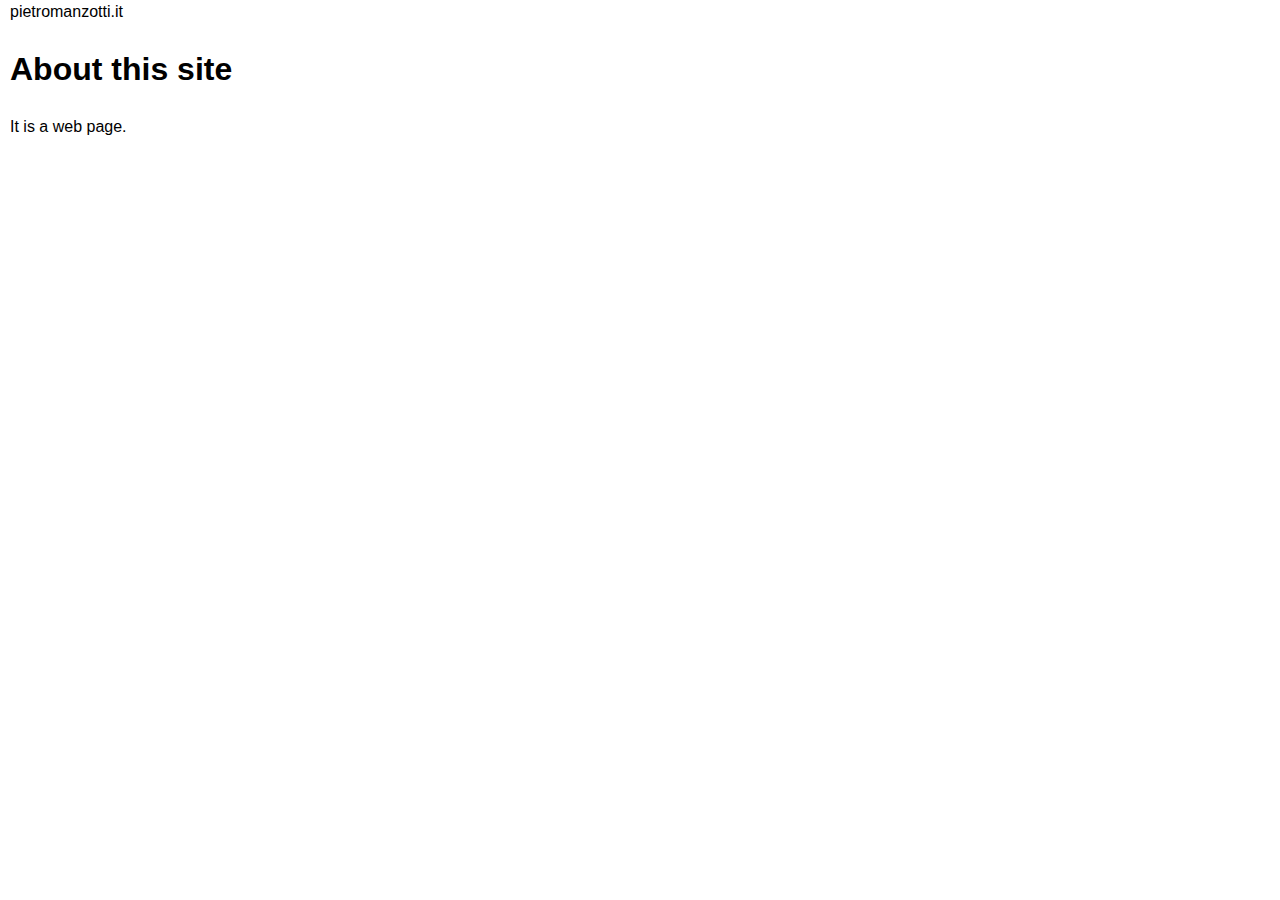
<file: about/index.html>
<!DOCTYPE html>

<html><head><meta charset="utf-8" /><meta content="width=device-width, initial-scale=1.0" name="viewport" /><title>Tech blog</title><link href="/styles/b0c935c9a086/main.css" rel="stylesheet" /></head><body><div class="logo">pietromanzotti.it</div><div class="body"><h1>About this site</h1>
<p>
  It is a web page.
</p>
</div></body></html>
</file>
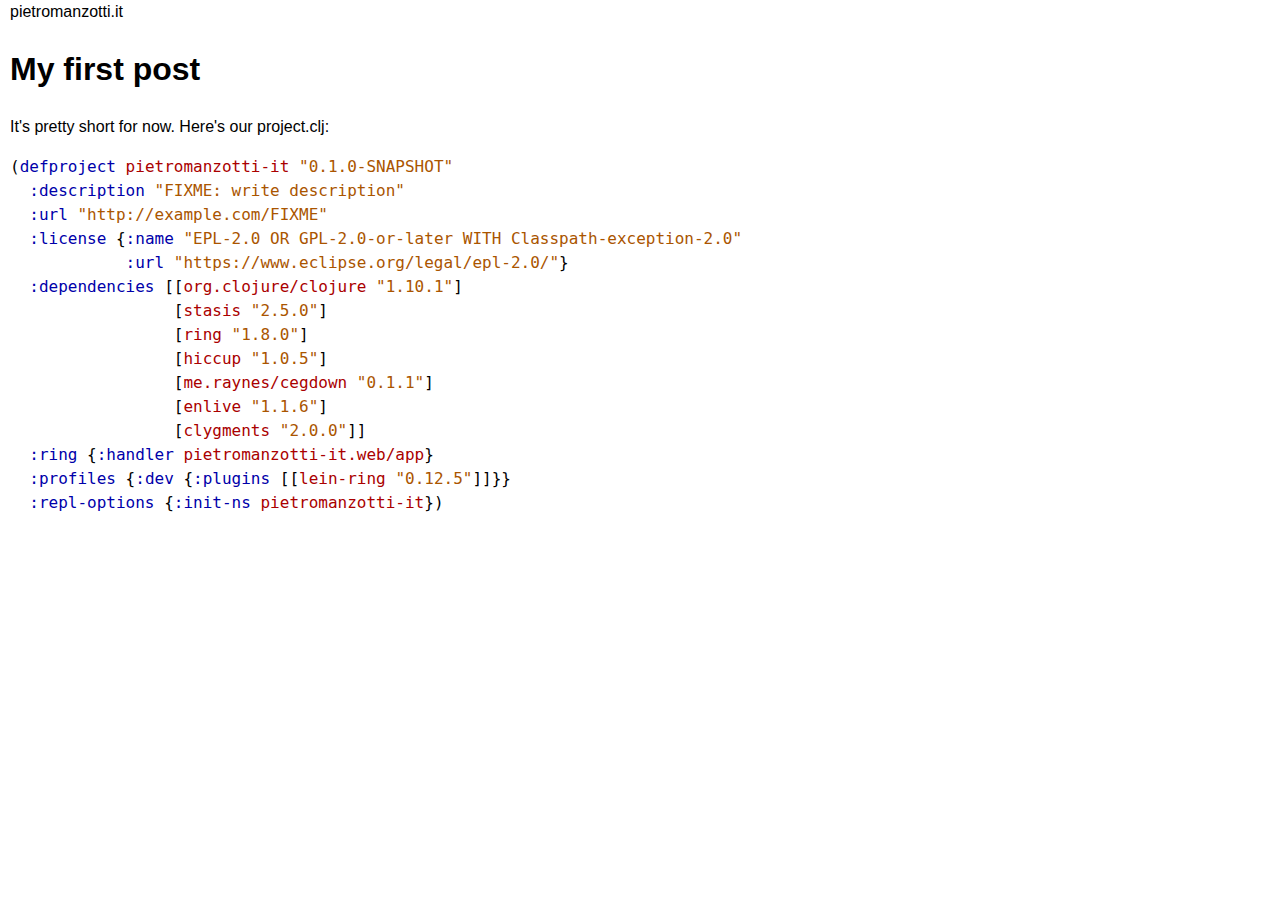
<file: my-first-post/index.html>
<!DOCTYPE html>

<html><head><meta charset="utf-8" /><meta content="width=device-width, initial-scale=1.0" name="viewport" /><title>Tech blog</title><link href="/styles/b0c935c9a086/main.css" rel="stylesheet" /></head><body><div class="logo">pietromanzotti.it</div><div class="body"><h1>My first post</h1><p>It's pretty short for now. Here's our project.clj:</p>
<pre><code class="highlight"><span class="p">(</span><span class="kd">defproject </span><span class="nv">pietromanzotti-it</span> <span class="s">"0.1.0-SNAPSHOT"</span>
  <span class="ss">:description</span> <span class="s">"FIXME: write description"</span>
  <span class="ss">:url</span> <span class="s">"http://example.com/FIXME"</span>
  <span class="ss">:license</span> <span class="p">{</span><span class="ss">:name</span> <span class="s">"EPL-2.0 OR GPL-2.0-or-later WITH Classpath-exception-2.0"</span>
            <span class="ss">:url</span> <span class="s">"https://www.eclipse.org/legal/epl-2.0/"</span><span class="p">}</span>
  <span class="ss">:dependencies</span> <span class="p">[[</span><span class="nv">org.clojure/clojure</span> <span class="s">"1.10.1"</span><span class="p">]</span>
                 <span class="p">[</span><span class="nv">stasis</span> <span class="s">"2.5.0"</span><span class="p">]</span>
                 <span class="p">[</span><span class="nv">ring</span> <span class="s">"1.8.0"</span><span class="p">]</span>
                 <span class="p">[</span><span class="nv">hiccup</span> <span class="s">"1.0.5"</span><span class="p">]</span>
                 <span class="p">[</span><span class="nv">me.raynes/cegdown</span> <span class="s">"0.1.1"</span><span class="p">]</span>
		 <span class="p">[</span><span class="nv">enlive</span> <span class="s">"1.1.6"</span><span class="p">]</span>
                 <span class="p">[</span><span class="nv">clygments</span> <span class="s">"2.0.0"</span><span class="p">]]</span>
  <span class="ss">:ring</span> <span class="p">{</span><span class="ss">:handler</span> <span class="nv">pietromanzotti-it.web/app</span><span class="p">}</span>
  <span class="ss">:profiles</span> <span class="p">{</span><span class="ss">:dev</span> <span class="p">{</span><span class="ss">:plugins</span> <span class="p">[[</span><span class="nv">lein-ring</span> <span class="s">"0.12.5"</span><span class="p">]]}}</span>
  <span class="ss">:repl-options</span> <span class="p">{</span><span class="ss">:init-ns</span> <span class="nv">pietromanzotti-it</span><span class="p">})</span>
</code></pre></div></body></html>
</file>
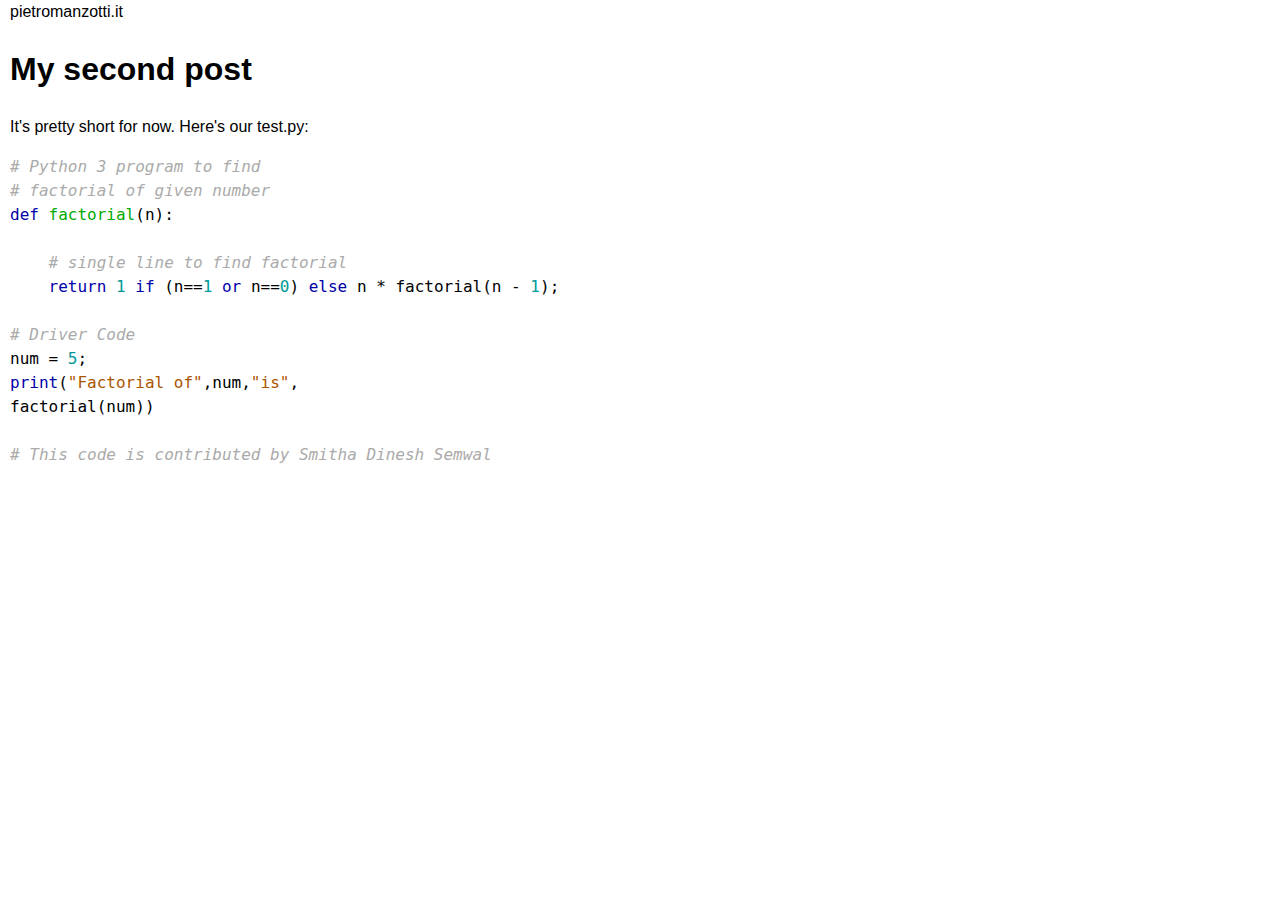
<file: my-second-post/index.html>
<!DOCTYPE html>

<html><head><meta charset="utf-8" /><meta content="width=device-width, initial-scale=1.0" name="viewport" /><title>Tech blog</title><link href="/styles/b0c935c9a086/main.css" rel="stylesheet" /></head><body><div class="logo">pietromanzotti.it</div><div class="body"><h1>My second post</h1><p>It's pretty short for now. Here's our test.py:</p>
<pre><code class="highlight"><span class="c"># Python 3 program to find  </span>
<span class="c"># factorial of given number </span>
<span class="k">def</span> <span class="nf">factorial</span><span class="p">(</span><span class="n">n</span><span class="p">):</span> 
      
    <span class="c"># single line to find factorial </span>
    <span class="k">return</span> <span class="mi">1</span> <span class="k">if</span> <span class="p">(</span><span class="n">n</span><span class="o">==</span><span class="mi">1</span> <span class="ow">or</span> <span class="n">n</span><span class="o">==</span><span class="mi">0</span><span class="p">)</span> <span class="k">else</span> <span class="n">n</span> <span class="o">*</span> <span class="n">factorial</span><span class="p">(</span><span class="n">n</span> <span class="o">-</span> <span class="mi">1</span><span class="p">);</span>  
  
<span class="c"># Driver Code </span>
<span class="n">num</span> <span class="o">=</span> <span class="mi">5</span><span class="p">;</span> 
<span class="k">print</span><span class="p">(</span><span class="s">"Factorial of"</span><span class="p">,</span><span class="n">num</span><span class="p">,</span><span class="s">"is"</span><span class="p">,</span> 
<span class="n">factorial</span><span class="p">(</span><span class="n">num</span><span class="p">))</span> 
  
<span class="c"># This code is contributed by Smitha Dinesh Semwal </span>
</code></pre></div></body></html>
</file>
<file: styles/b0c935c9a086/main.css>
.highlight .hll{background-color:#ffc}.highlight{background:#fff}.highlight .c{color:#aaa;font-style:italic}.highlight .err{color:red;background-color:#FAA}.highlight .k{color:#00a}.highlight .ch,.highlight .cm{color:#aaa;font-style:italic}.highlight .cp{color:#4c8317}.highlight .c1,.highlight .cpf{color:#aaa;font-style:italic}.highlight .cs{color:#00a;font-style:italic}.highlight .gd{color:#a00}.highlight .ge{font-style:italic}.highlight .gr{color:#a00}.highlight .gh{color:navy;font-weight:700}.highlight .gi{color:#0a0}.highlight .go{color:#888}.highlight .gp{color:#555}.highlight .gs{font-weight:700}.highlight .gu{color:purple;font-weight:700}.highlight .gt{color:#a00}.highlight .kc,.highlight .kd,.highlight .kn,.highlight .kp,.highlight .kr{color:#00a}.highlight .kt{color:#0aa}.highlight .m{color:#099}.highlight .s{color:#a50}.highlight .na{color:#1e90ff}.highlight .nb{color:#0aa}.highlight .nc{color:#0a0;text-decoration:underline}.highlight .no{color:#a00}.highlight .nd{color:#888}.highlight .ni{color:#800;font-weight:700}.highlight .nf{color:#0a0}.highlight .nn{color:#0aa;text-decoration:underline}.highlight .nt{color:#1e90ff;font-weight:700}.highlight .nv{color:#a00}.highlight .ow{color:#00a}.highlight .w{color:#bbb}.highlight .mb,.highlight .mf,.highlight .mh,.highlight .mi,.highlight .mo{color:#099}.highlight .dl,.highlight .s2,.highlight .sa,.highlight .sb,.highlight .sc,.highlight .sd,.highlight .se,.highlight .sh,.highlight .si,.highlight .sx{color:#a50}.highlight .sr{color:#099}.highlight .s1{color:#a50}.highlight .ss{color:#00a}.highlight .bp{color:#0aa}.highlight .fm{color:#0a0}.highlight .vc,.highlight .vg,.highlight .vi,.highlight .vm{color:#a00}.highlight .il{color:#099}body{font:16px Helvetica,arial,freesans,clean,sans-serif;line-height:1.5;margin:0 10px}
</file>
